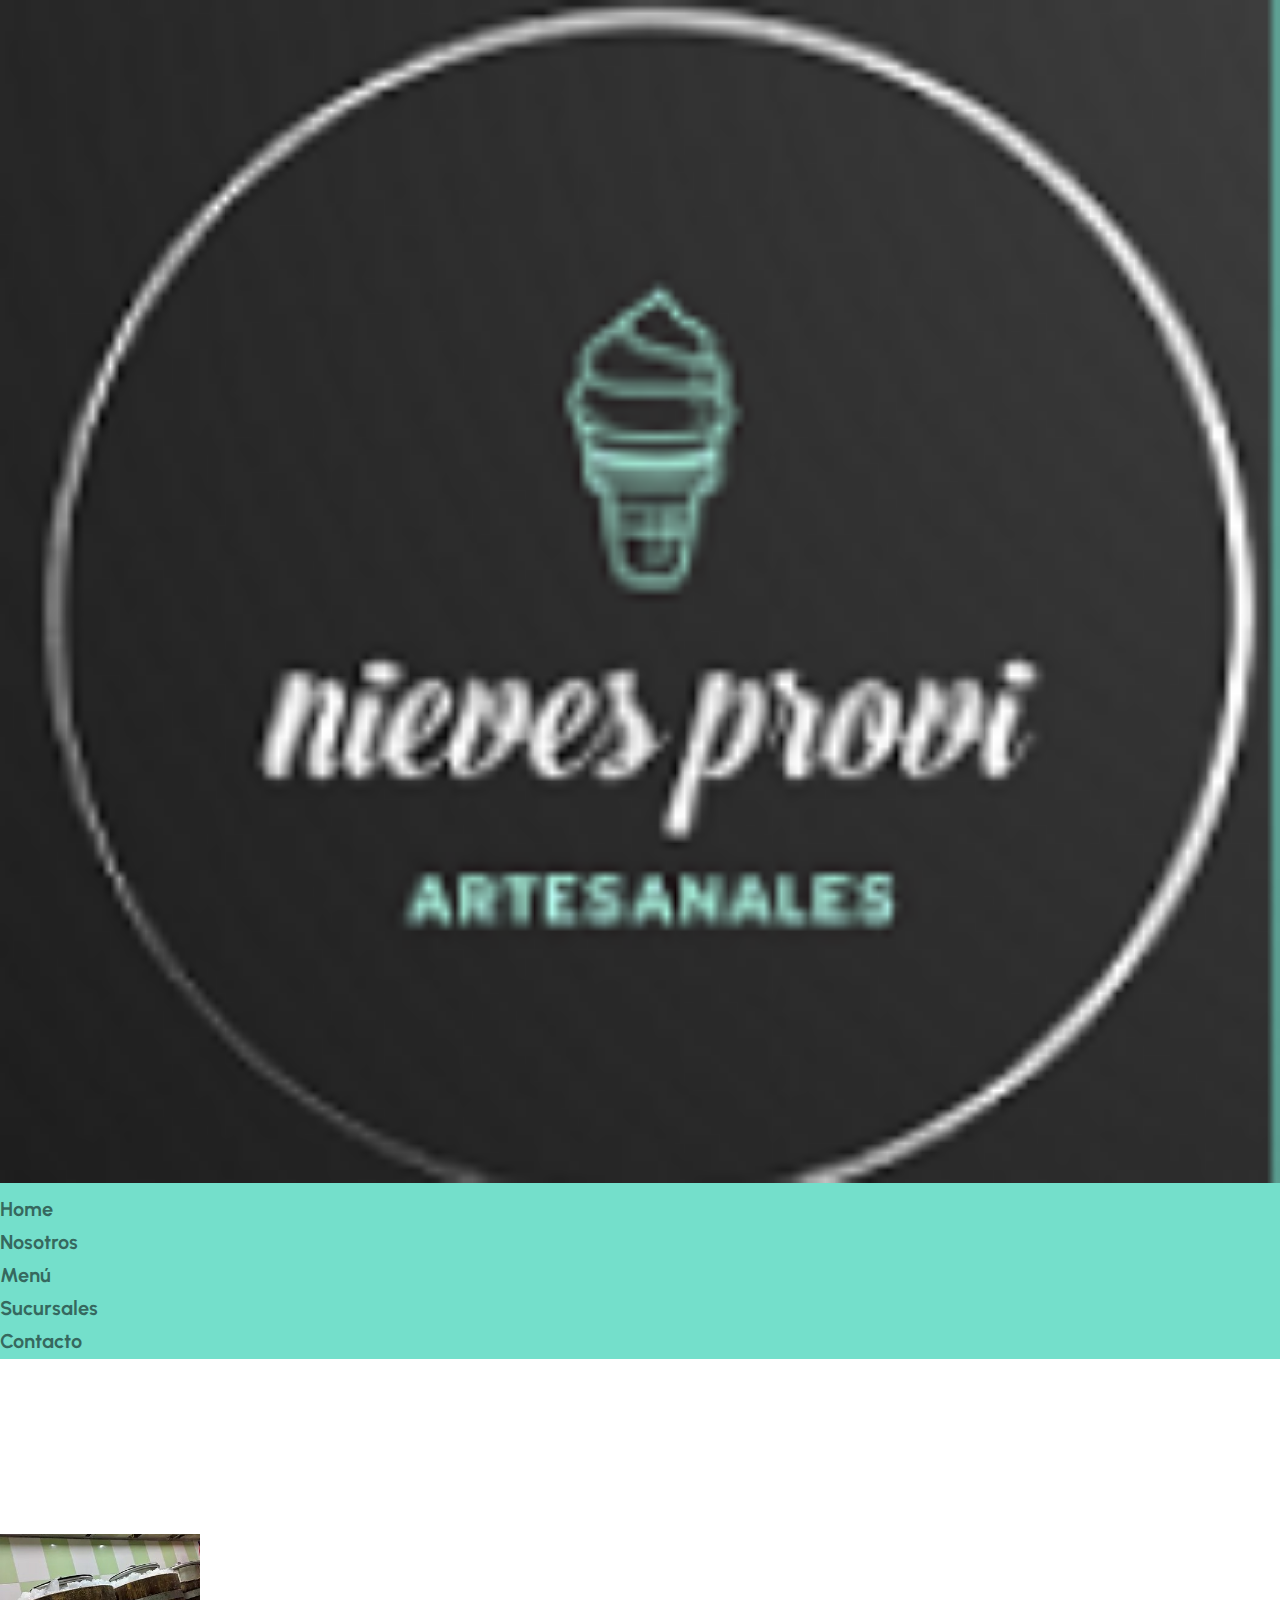
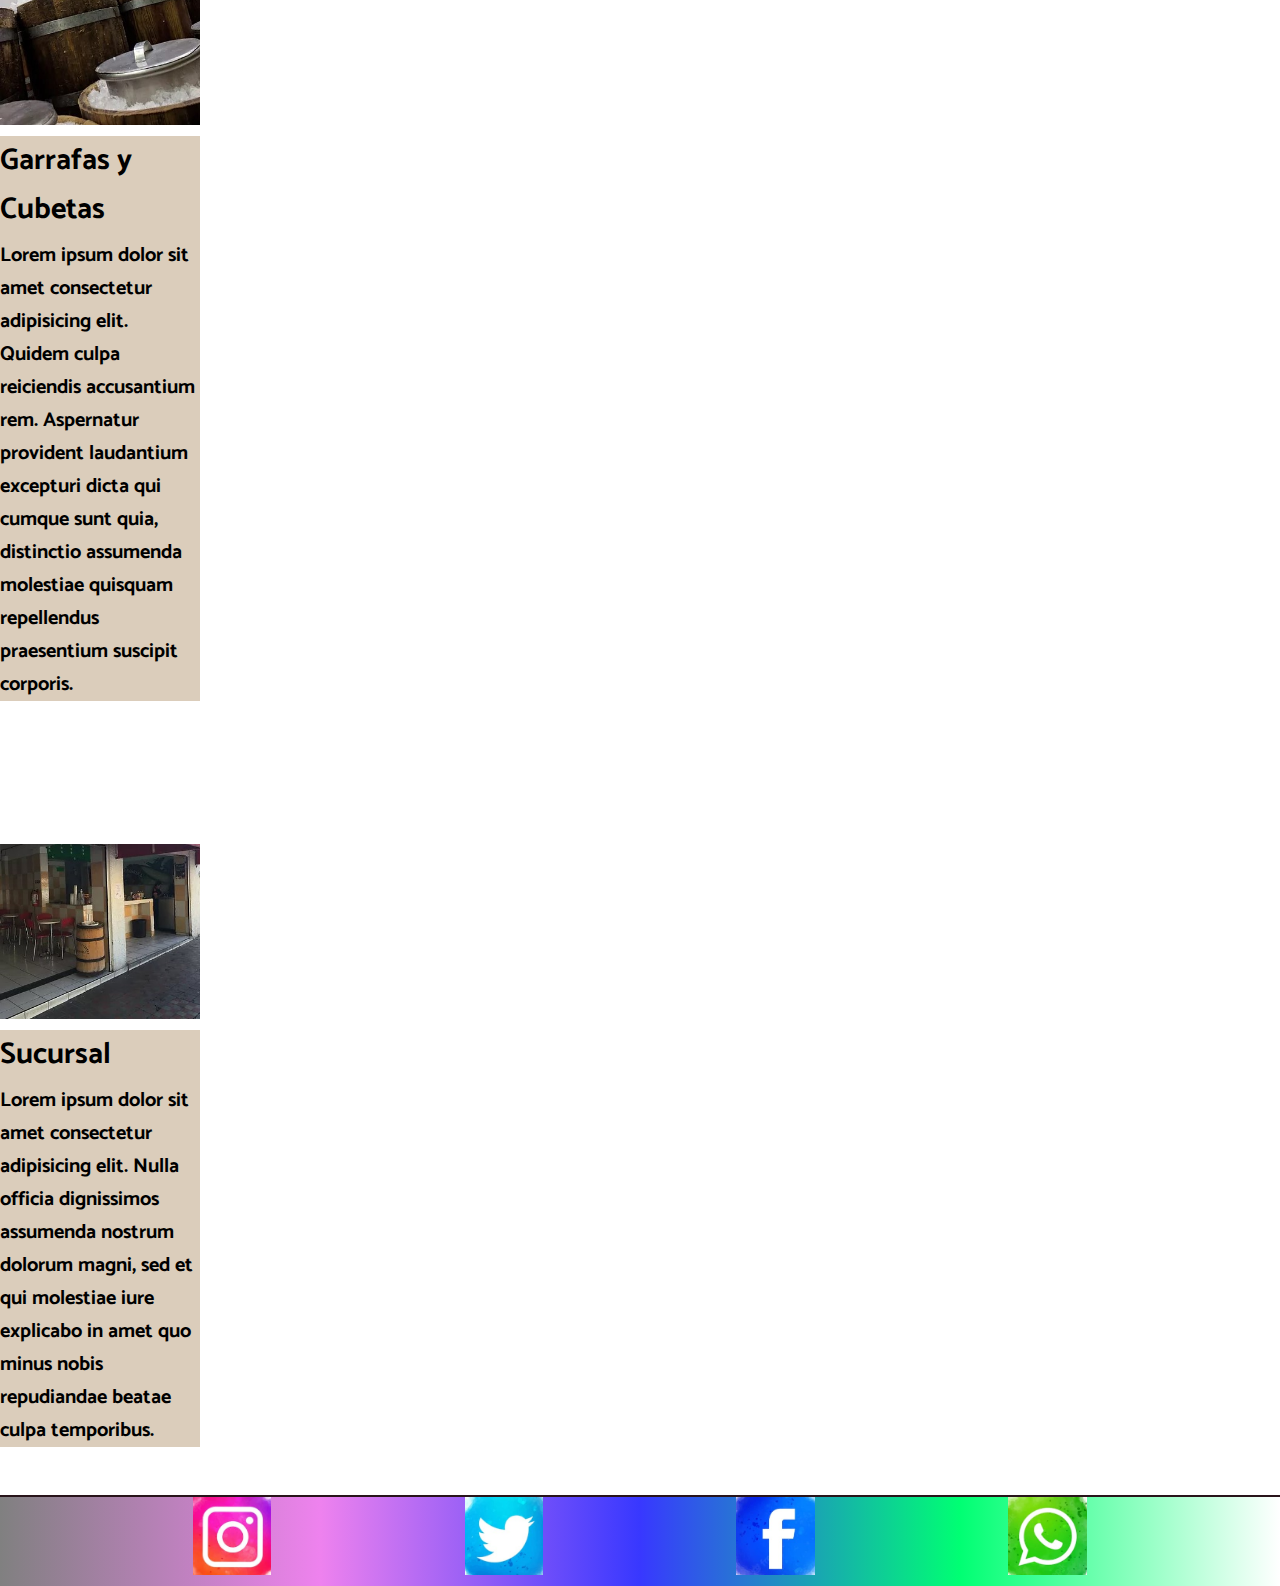
<file: index.html>
<!DOCTYPE html>
<html lang="en">
    <head>
        <meta charset="UTF-8">
        <meta http-equiv="X-UA-Compatible" content="IE=edge">
        <meta name="viewport" content="width=device-width, initial-scale=1.0">
        <!-- <link rel="stylesheet" href="./css/style.css" rel="shortcut icon" href="../img/logoCono.png"> -->
        <link href="https://cdn.jsdelivr.net/npm/bootstrap@5.2.0-beta1/dist/css/bootstrap.min.css" rel="stylesheet" integrity="sha384-0evHe/X+R7YkIZDRvuzKMRqM+OrBnVFBL6DOitfPri4tjfHxaWutUpFmBp4vmVor" crossorigin="anonymous">
        <link rel="stylesheet" href="./css/style1.css" rel="shortcut icon" href="../img/logoCono.png">
        <title>Provi | Inicio</title>   
    </head>
    <body>
        <nav class="navbar navbar-expand-lg">
            <div class="container-fluid">
                <picture class="navbar-header">
                    <img class="navbar-brand img-fluid" src="./img/Logo1.png" alt="logotipo es un cono de helado">
                </picture>
                <div class="navbar navbar-expand-sm navbar-toggleable-sm navbar-light">
                    <ul class="navbar-nav">
                        <li class="nav-item">
                            <a class="nav-link" href="#">Home</a>
                        </li>
                        <li class="nav-item">
                            <a class="nav-link" href="./files/nosostros.html">Nosotros</a>
                        </li>
                        <li class="nav-item">
                            <a class="nav-link" href="./files/menu.html">Menú</a>
                        </li>
                        <li class="nav-item">
                            <a class="nav-link" href="./files/sucursales.html">Sucursales</a>
                        </li>
                        <li class="nav-item">
                            <a class="nav-link" href="./files/contacto.html">Contacto</a>
                        </li>
                    </ul>
                   </div>        
                </div>
        </nav>
        <main class="container-fluid">
            <div class="container-fluid">
                <div class="tarjeta">
                    <div class="card" style="width: 20rem;">
                        <picture>
                            <img class="img-fluid" src="./img/sucursal1.jpg" alt="Garrafas y cubetas">
                        </picture>
                        <div class="container-fluid card-body">
                            <h2 class="card-title">Garrafas y Cubetas</h2>
                            <p class="card-text">Lorem ipsum dolor sit amet consectetur adipisicing elit. Quidem culpa reiciendis accusantium rem. Aspernatur provident laudantium excepturi dicta qui cumque sunt quia, distinctio assumenda molestiae quisquam repellendus praesentium suscipit corporis.</p>
                        </div>
                </div>        
                </div>
                <div class="gallery__item"></div>
                <div class="gallery__item"></div>
                <div class="gallery__item"></div>
                <div class="gallery__item"></div>
                <div class="card" style="width: 20rem;">
                    <picture>
                        <img class="img-fluid" src="./img/sucursal2.jpg" alt="Tienda helados">
                    </picture>
                    <div class="container-fluid card-body">
                        <h2 class="card-title" >Sucursal</h2>
                        <p class="card-text">Lorem ipsum dolor sit amet consectetur adipisicing elit. Nulla officia dignissimos assumenda nostrum dolorum magni, sed et qui molestiae iure explicabo in amet quo minus nobis repudiandae beatae culpa temporibus.</p>
                    </div>
                </article>
            </section>
        </main>
        <footer class="container-fluid">
            <div class="container-fluid contenedor">
                <picture class="img-fluid">
                    <a href="https://www.instagram.com">
                        <img   src="../img/InstaIcon.png"  alt="logotipo es un cono de helado">
                    </a>
                </picture>
                <picture class="img-fluid">
                    <a href="https://www.twitter.com">
                        <img   src="../img/twitterIcon.png"  alt="logotipo es un cono de helado">
                    </a>
                </picture>
                <picture class="img-fluid">
                    <a khref="https://facebook.com">
                        <img  src="../img/FaceIcon.png"  alt="logotipo es un cono de helado">
                    </a>
                </picture>
                <picture class="img-fluid">
                    <a href="https://Whatsapp.com">
                        <img  src="../img/WhastIcon.png"  alt="logotipo es un cono de helado">
                    </a>
                </picture>
            </div>        
        </footer>
        <!-- <script src="./js/bootstrap.min.js"></script> -->
        <script src="https://cdn.jsdelivr.net/npm/bootstrap@5.2.0-beta1/dist/js/bootstrap.bundle.min.js" integrity="sha384-pprn3073KE6tl6bjs2QrFaJGz5/SUsLqktiwsUTF55Jfv3qYSDhgCecCxMW52nD2" crossorigin="anonymous"></script>
    </body>
</html>
</file>
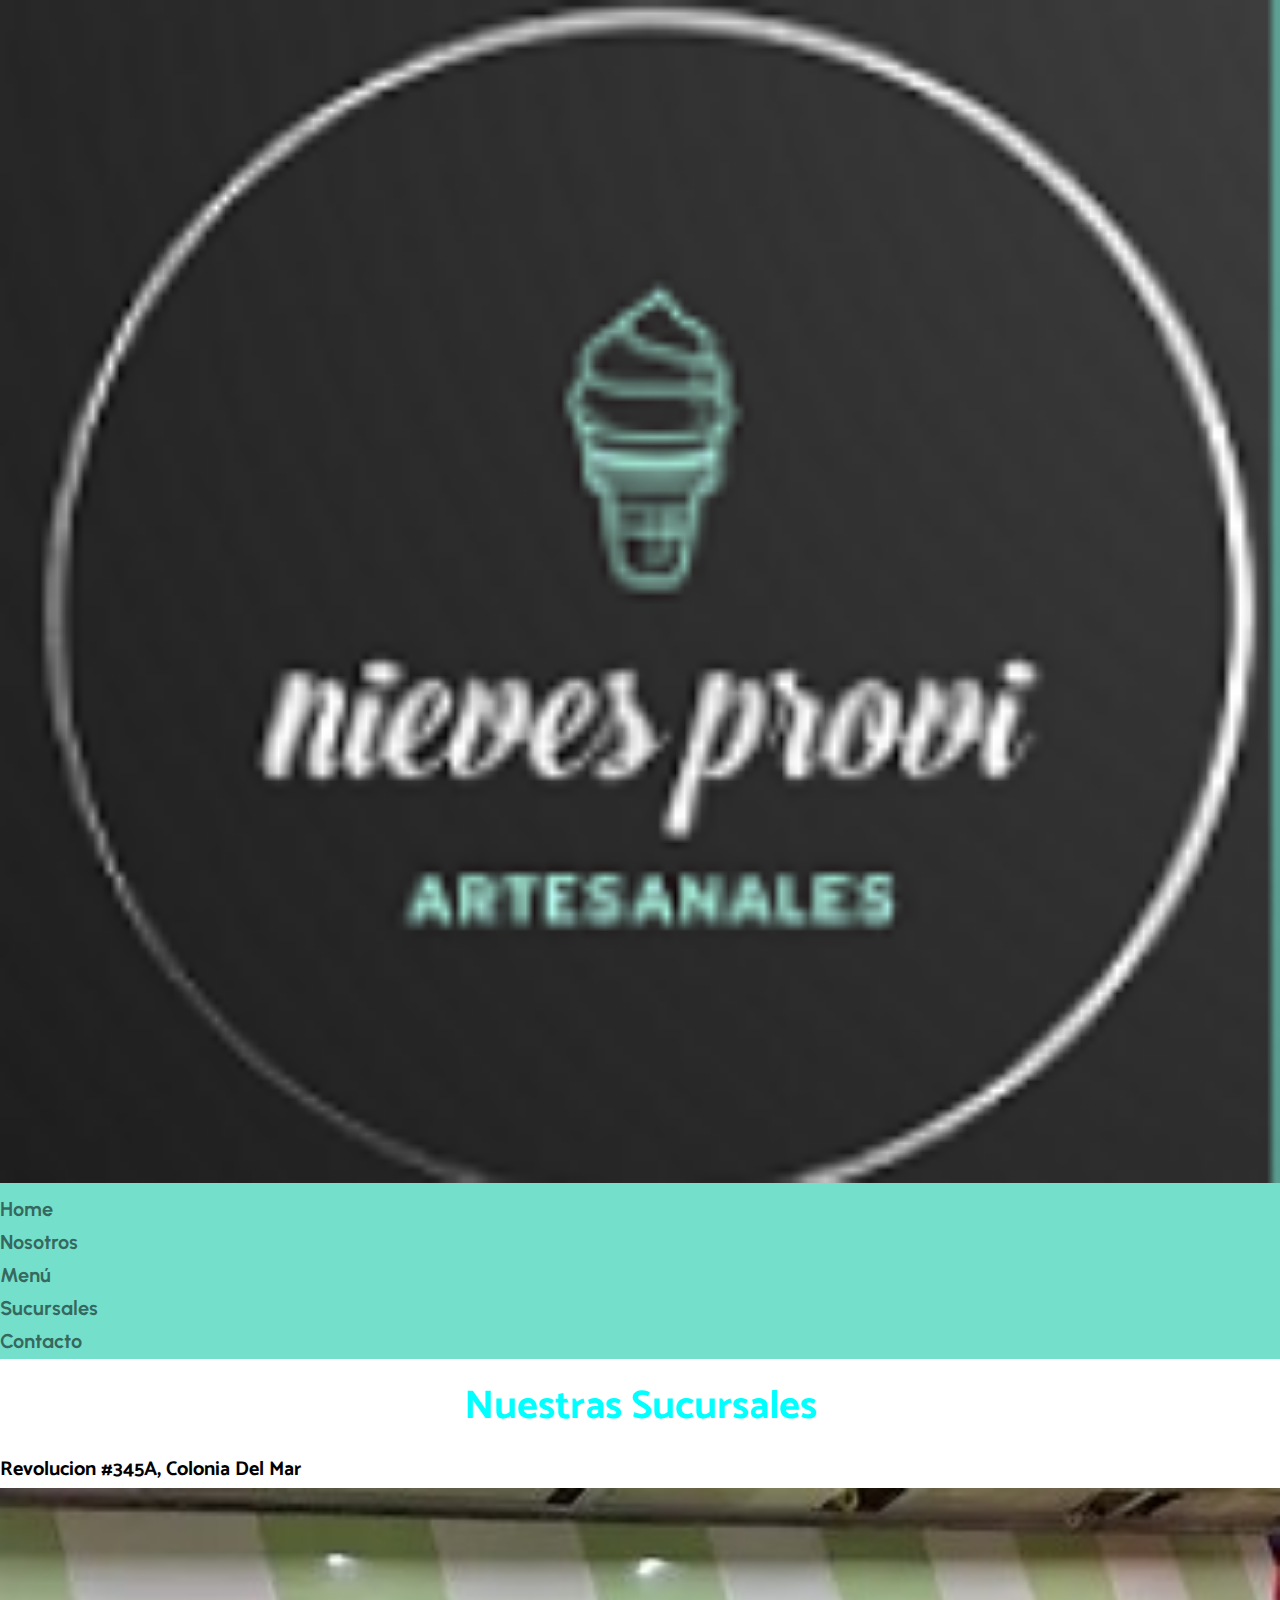
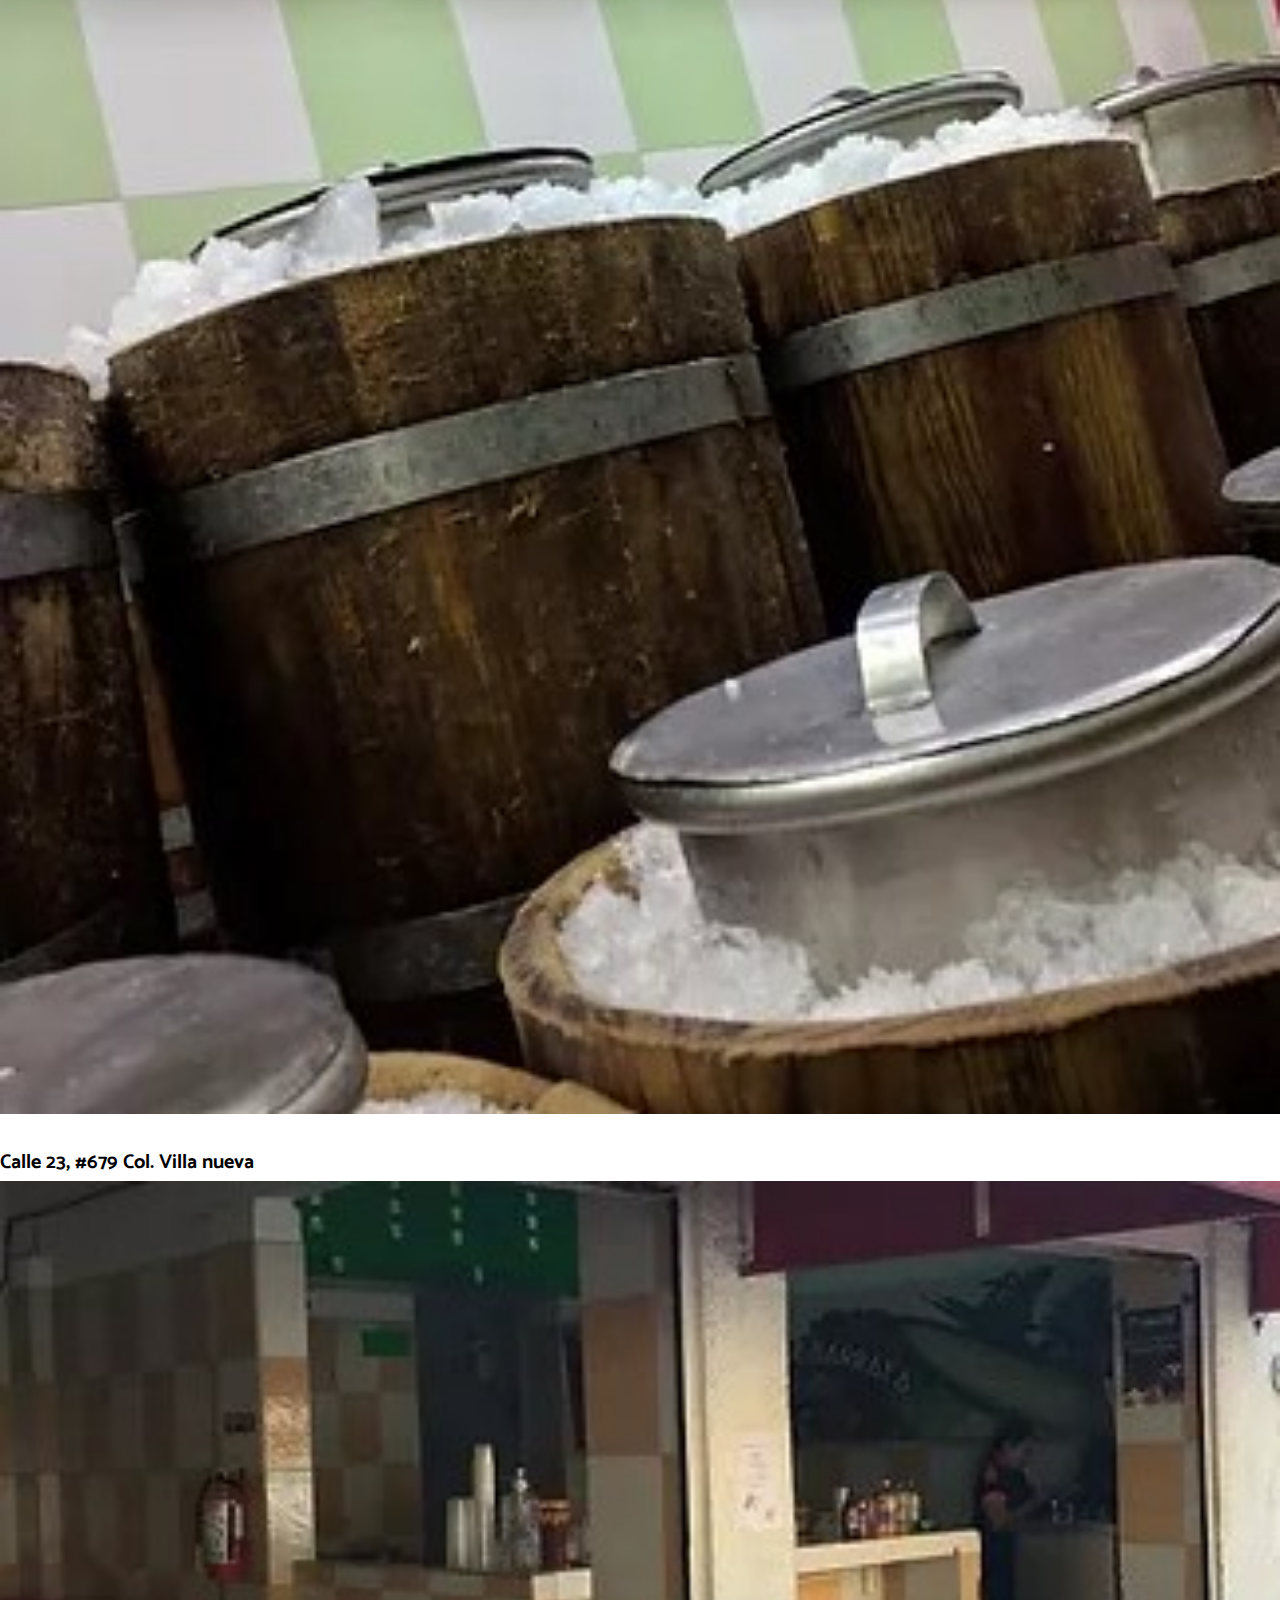
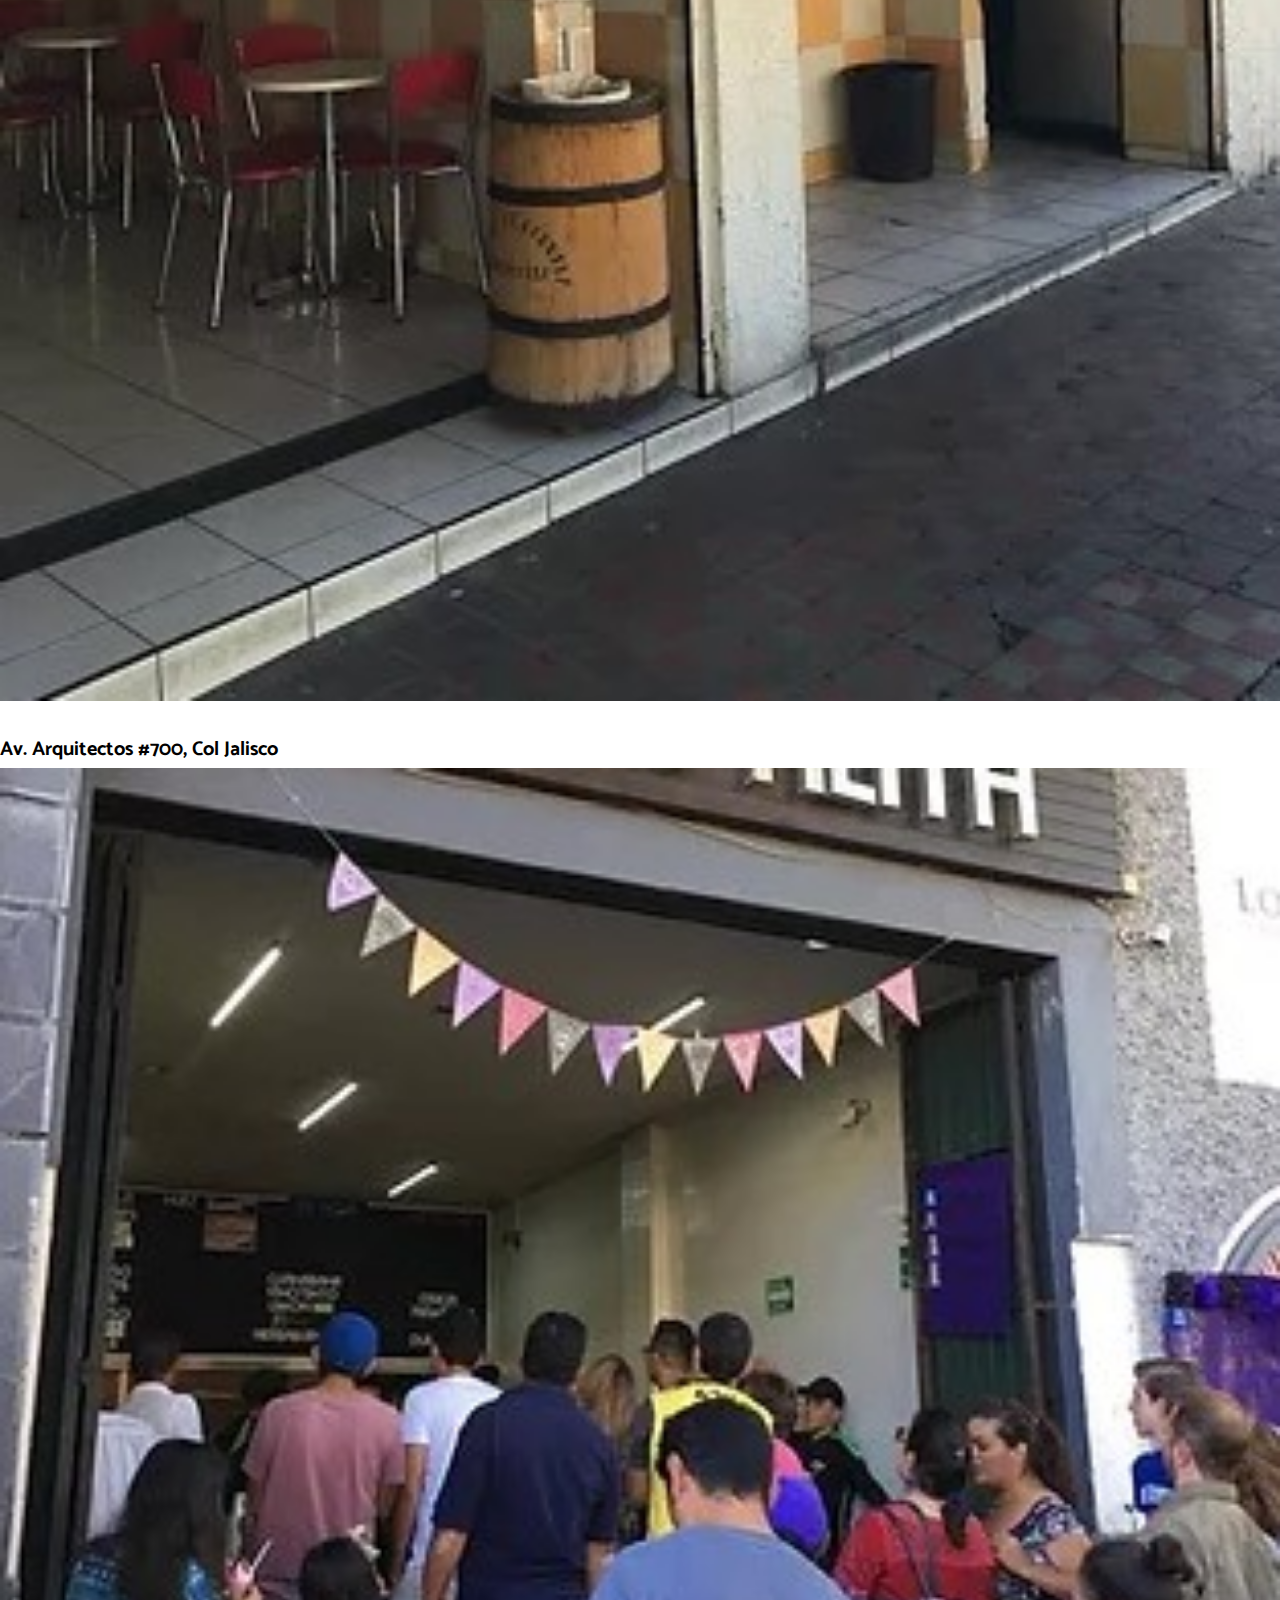
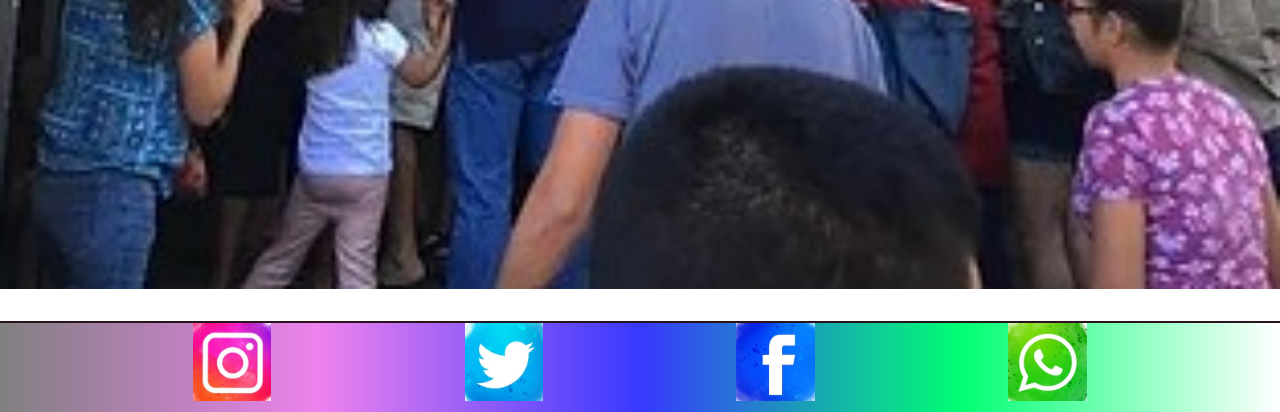
<file: files/sucursales.html>
<!DOCTYPE html>
<html lang="en">
<head>
    <meta charset="UTF-8">
    <meta http-equiv="X-UA-Compatible" content="IE=edge">
    <meta name="viewport" content="width=device-width, initial-scale=1.0">
    <link href="https://cdn.jsdelivr.net/npm/bootstrap@5.2.0-beta1/dist/css/bootstrap.min.css" rel="stylesheet" integrity="sha384-0evHe/X+R7YkIZDRvuzKMRqM+OrBnVFBL6DOitfPri4tjfHxaWutUpFmBp4vmVor" crossorigin="anonymous">
    <link rel="stylesheet" href="../css/style1.css" rel="shortcut icon" href="./img/logoCono.png"> 
    <title>Provi | Sucursales</title>
</head>
<body>
    <nav class="navbar navbar-expand-lg">
        <div class="container-fluid">
            <picture class="navbar-header">
                <img class="navbar-brand img-fluid" src="../img/Logo1.png" alt="logotipo es un cono de helado">
            </picture>
            <div class="navbar navbar-expand-sm navbar-toggleable-sm navbar-light">
                <ul class="navbar-nav">
                    <li class="nav-item">
                        <a class="nav-link" href="../index.html">Home</a>
                    </li>
                    <li class="nav-item">
                        <a class="nav-link" href="./nosostros.html">Nosotros</a>
                    </li>
                    <li class="nav-item">
                        <a class="nav-link" href="./menu.html">Menú</a>
                    </li>
                    <li class="nav-item">
                        <a class="nav-link" href="#">Sucursales</a>
                    </li>
                    <li class="nav-item">
                        <a class="nav-link" href="./contacto.html">Contacto</a>
                    </li>
                </ul>
               </div>        
            </div>
    </nav>
    <div class="container-fluid">
        <h1 class="display-3" id=sucursales>Nuestras Sucursales</h1>
    </div>
    <ul>
        <li class="container-fluid">
            <div class="sucursal__card1">
                <p class="lead">Revolucion #345A, Colonia Del Mar</p>
                <img class="img-fluid" src="../img/sucursal1.jpg" alt="cubetas de madera con garrafas de metal.">
            </div>    
        </li>
        <li class="container-fluid">
            <div class="sucursal__card2">
                <p class="lead">Calle 23, #679 Col. Villa nueva</p>
                <img class="img-fluid" src="../img/sucursal2.jpg" alt="cubetas de madera con garrafas de metal.">
            </div>    
        </li>
        <li class="container-fluid">
            <div class="sucursal__card3">
                <p class="lead">Av. Arquitectos #700, Col Jalisco</p>
                <img class="img-fluid" src="../img/sucursal3.jpg" alt="cubetas de madera con garrafas de metal.">
            </div>    
        </li>
    </ul>
    <footer class="container-fluid">
        <div class="container-fluid contenedor">
            <picture class="img-fluid">
                <a href="https://www.instagram.com">
                    <img   src="../img/InstaIcon.png"  alt="logotipo es un cono de helado">
                </a>
            </picture>
            <picture class="img-fluid">
                <a href="https://www.twitter.com">
                    <img   src="../img/twitterIcon.png"  alt="logotipo es un cono de helado">
                </a>
            </picture>
            <picture class="img-fluid">
                <a khref="https://facebook.com">
                    <img  src="../img/FaceIcon.png"  alt="logotipo es un cono de helado">
                </a>
            </picture>
            <picture class="img-fluid">
                <a href="https://Whatsapp.com">
                    <img  src="../img/WhastIcon.png"  alt="logotipo es un cono de helado">
                </a>
            </picture>
        </div>        
    </footer>
    <script src="https://cdn.jsdelivr.net/npm/bootstrap@5.2.0-beta1/dist/js/bootstrap.bundle.min.js" integrity="sha384-pprn3073KE6tl6bjs2QrFaJGz5/SUsLqktiwsUTF55Jfv3qYSDhgCecCxMW52nD2" crossorigin="anonymous"></script>
</body>
</html>
</file>
